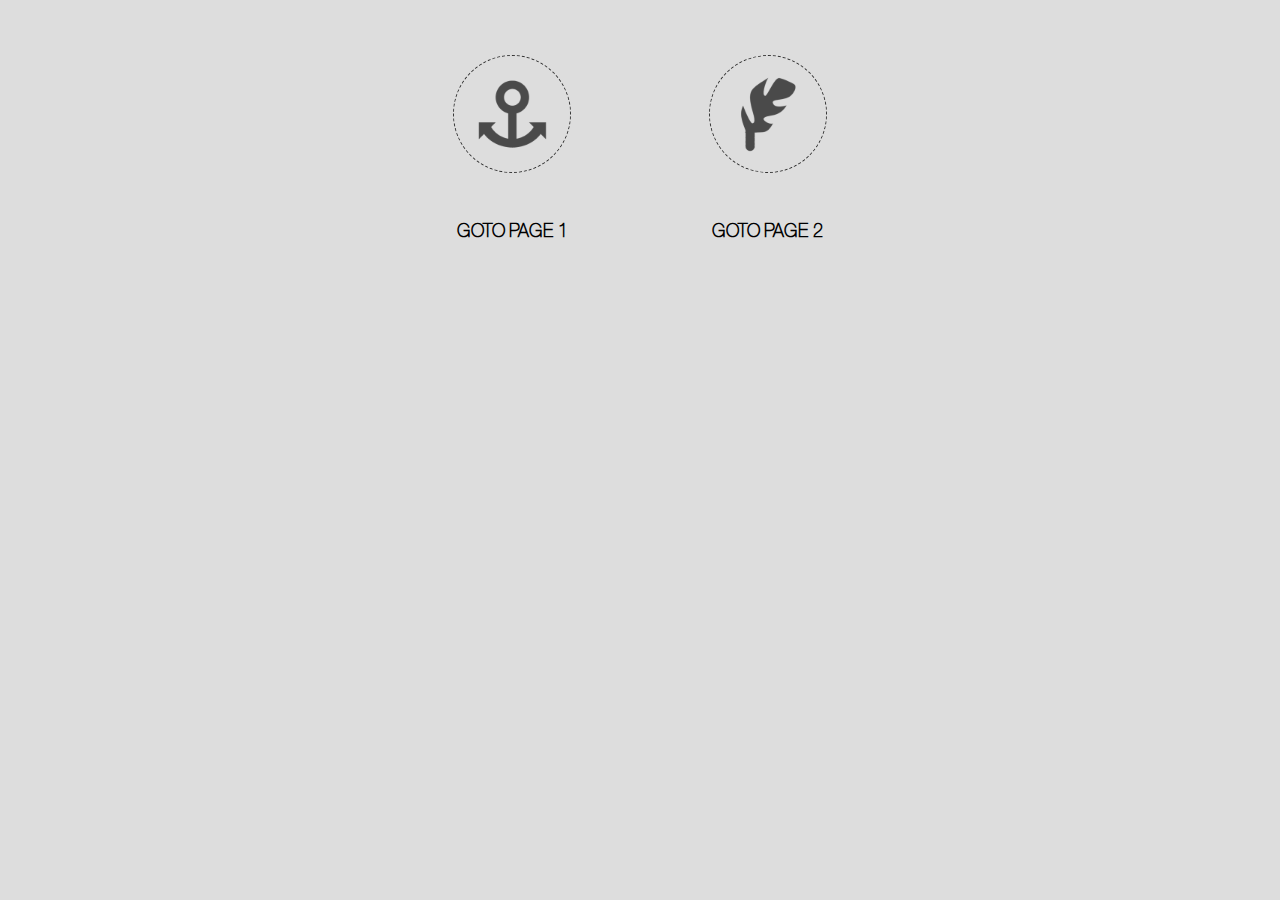
<file: index.html>
<!DOCTYPE html PUBLIC "-//WAPFORUM//DTD XHTML Mobile 1.0" "http://www.wapforum.org/DTD/xhtml-mobile10.dtd">
<html>
<head>
  <title>BA01</title>
  <meta http-equiv="Content-Type" content="text/html; charset=utf-8">
  <link rel="stylesheet" type="text/css" href="style.css">
  <style type="text/css">
      body
        {
	        background: #dddddd;
	        font-size: 14px;
	        font-weight: 200;
	        line-height: 1.5;
	        width: 100%;
	        -webkit-text-size-adjust: none; /* prevent WebKit-based browsers from resizing text */
	        position: relative;	
	        margin: 0 auto;
        }
  </style>
</head>
<body>

<div class="circlemenulistcontainer">

  <ul id="mainMenuList" class="circleMenuList">
    <li id="li1" data-layout="menuitem" class="circleMenuItem"><a data-layout-editable="link" class="circleMenuTitle" href="NewPage1.html"><img data-layout-editable="image" border="0" class="circleMenuImage" width="32" height="32" src="circlepagemenuicon.png"><span data-layout-editable="text">GOTO PAGE 1</span></a></li>
    <li id="li2" data-layout="menuitem" class="circleMenuItem"><a data-layout-editable="link" class="circleMenuTitle" href="PAGE2.html"><img data-layout-editable="image" border="0" class="circleMenuImage" width="32" height="32" src="circlepagemenuicon1.png"><span data-layout-editable="text">GOTO PAGE 2</span></a></li>
    
    
    
    
  </ul>
    
</div>


</body>
</html>
</file>
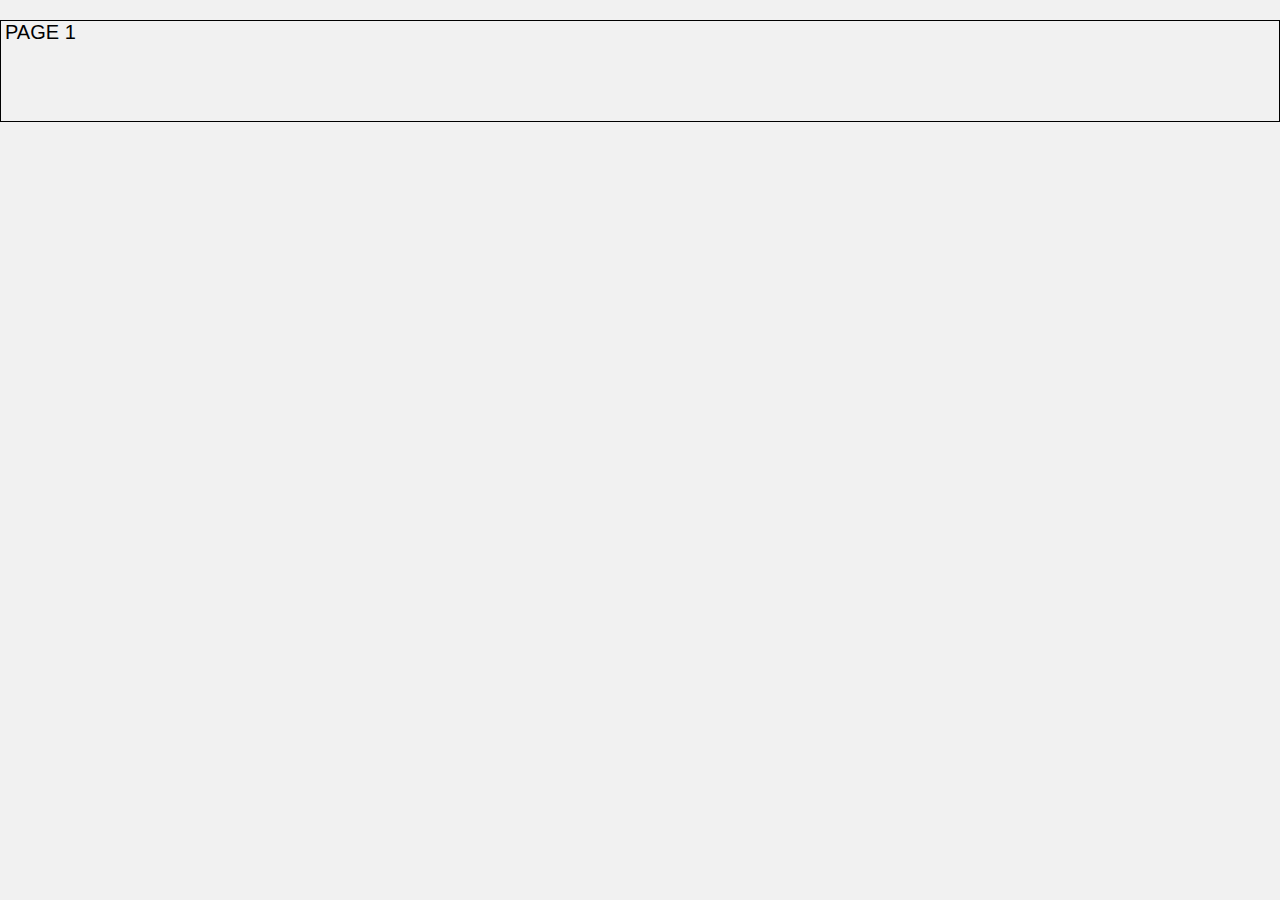
<file: NewPage1.html>
<!DOCTYPE html>
<html>
<head>
  <meta http-equiv="Content-Type" content="text/html; charset=UTF-8">
  <title>BA01</title>

  <link rel="stylesheet" type="text/css" href="style.css">
  <meta name="viewport" content="width=device-width, initial-scale=1.0, maximum-scale=3.0">
  <meta name="apple-touch-fullscreen" content="YES">
  <meta name="apple-mobile-web-app-capable" content="yes">
  <link rel="apple-touch-icon" href="icon.png">
</head>
<body>



    <p style="height: 100px; border: 1px solid; font-size: 20px; color: rgb(0, 0, 0);">PAGE 1</p>
</body>
</html>
</file>
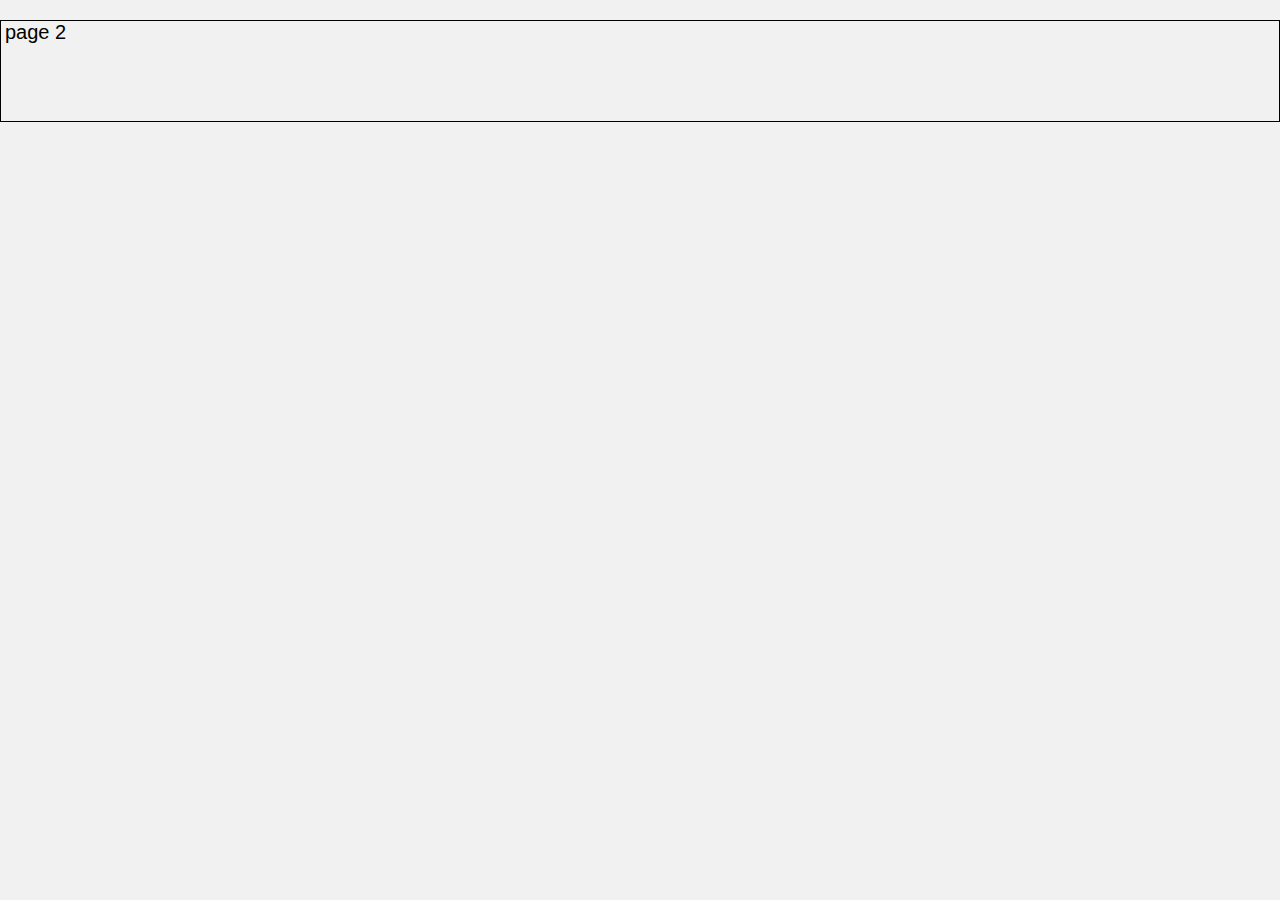
<file: PAGE2.html>
<!DOCTYPE html>
<html>
<head>
  <meta http-equiv="Content-Type" content="text/html; charset=UTF-8">
  <title>BA01</title>

  <link rel="stylesheet" type="text/css" href="style.css">
  <meta name="viewport" content="width=device-width, initial-scale=1.0, maximum-scale=3.0">
  <meta name="apple-touch-fullscreen" content="YES">
  <meta name="apple-mobile-web-app-capable" content="yes">
  <link rel="apple-touch-icon" href="icon.png">
</head>
<body>



    <p style="height: 100px; border: 1px solid; font-size: 20px; color: rgb(0, 0, 0);">page 2</p>
</body>
</html>
</file>
<file: style.css>
body{font-size:14pt;line-height:;font-family:Lucida Sans Unicode, Lucida Grande, sans-serif;background-color:rgb(52, 170, 220);width:100%;background-image:url(backgroundlogo.png);background-repeat: repeat;text-align:;margin:0px;color:#666666;direction:;}
p{padding-right: 4px;padding-left: 4px;}
a{color:#666666;text-decoration:none;font-weight:bold;font-size:14pt;}
a:visited{color:#666666;text-decoration:none;font-weight:bold;}
h1{font-family: "Lucida Sans Unicode";font-size: 18pt;color: #474747;font-weight: regular;}
h2{ffont-family: "Lucida Sans Unicode";font-size: 14pt;color: #474747;font-weight: regular;}
h3{font-family: "Lucida Sans Unicode";font-size: 12pt;color: #474747;font-weight: bold;}
li{font-family: "Lucida Sans Unicode";font-size: 11pt;font-style: normal;line-height: normal;padding: 0px;/*list-style-type: square;*/margin-bottom:10px;color: #666666;}
.itemimage{border:solid 0px #aaa;max-width:100px;width: expression(this.width > 100 ? 100: true);vertical-align:middle;}
 .iimage{border:solid 0px #aaa;max-width:320px;width: expression(this.width > 320 ? 320: true);vertical-align:middle;}
ol{list-style-type: decimal;}
ul{list-style-type: square;}
.iconmenutitle{color:#666666;font-size:14pt;}

/*circlemenucssaddition*/

body
{
	-webkit-tap-highlight-color: rgba(0,0,0,0.1);
	background: #f1f1f1;
}

@font-face {
	font-family: 'helvetica-light';
	src: url('helvetica-light.ttf') format('truetype');
}
.circlemenulistcontainer
{
	min-width: 320px;
	width: auto;
	max-width: 1024px;
	margin: 0px auto;
	text-align: center;
}

/* ----- circle MENU ------ */

.circleMenuList
{
	margin: 0 auto;
	padding:0;	
	display: block;
	list-style:none;
}

.circleMenuItem
{
	display: inline-block;
}

.circleMenuTitle
{
	font-family:'helvetica-light',"Helvetica Neue",Helvetica,Arial,sans-serif;
	font-size: 14px;
	font-weight:bold;
	color: #000;
	height: 132px;
	width: 142px;	
	float: left;
	text-align: center;
	line-height: 90px;
	-webkit-tap-highlight-color: rgba(0,0,0,0);

}
.circleMenuImage{
	display:table;
	margin: auto;
	position:relative;
	z-index:9;
	top:13%;
	width:50px;
	height:50px;
	border: dashed 1px #333;
	-webkit-border-radius: 40px;
	-moz-border-radius: 40px;
	border-radius: 40px;
	padding:10px;
	-webkit-tap-highlight-color: rgba(0,0,0,0.5);
}

/* ----- circle ----- */
	
@media only screen and (max-width: 320px) { /* Mobile  (portrait)*/
	.circleMenuList
	{
		min-width: 313px;
		max-width: 313px;
		border: 3px solid transparent;
	}
	
	.circleMenuTitle
	{
		height: 140px;
		width: 152px;
	}
}

@media only screen and (min-width: 361px) and (max-width: 480px) { /* Mobile (landscape)*/
	.circleMenuList
	{
		min-width: 100%;
		max-width: 100%;
		border: 4px solid transparent;
		border-right: none;
	}
	
	.circleMenuTitle
	{
		line-height: 70px;
		height: 110px;
		width: 153px;
	}
}

@media only screen and (min-width: 481px) and (max-width: 534px) {/* Mobile (landscape)*/
	.circleMenuList
	{
		min-width: 530px;
		max-width: 530px;
		border: 4px solid transparent;
		border-right: none;
	}
	
	.circleMenuTitle
	{
		line-height: 70px;
		height: 110px;
		width: 170px;
	}
}

@media only screen and (min-width: 535px) and (max-width: 568px) {
	.circleMenuList
	{
		min-width: 560px;
		max-width: 560px;
		border: 4px solid transparent;
		border-right: none;
	}
	
	.circleMenuTitle
	{
		line-height: 80px;
		height: 110px;
		width: 182px;
	}
}

@media only screen and (min-width: 569px) and (max-width: 767px) { /* Mobile (landscape)*/
	.circleMenuList
	{
		min-width: 560px;
		max-width: 560px;
		border: 3px solid transparent;
		border-bottom: none;
	}
	
	.circleMenuTitle
	{
		height: 122px;
		width: 182px;
		line-height: 90px;
	}
}


@media only screen and (min-width : 768px) and (max-width : 1024px) and (orientation : portrait)  { /* Tablet */
	.circleMenuList
	{
		min-width: 766px;
		max-width: 766px;
		border-bottom: none;
		border-right: none;
	}
	.circleMenuTitle
	{
		font-size:18px;
		height: 251px;
		width: 251px;
		line-height: 230px;
	}
	.circleMenuImage{
		top:22%;
		width:96px;
		height:96px;
		border: dashed 1px #333;
		-webkit-border-radius: 60px;
		-moz-border-radius: 60px;
		border-radius: 60px;
		padding:10px;
	}
}

@media only screen and (min-width : 768px) and (max-width : 1024px) and (orientation : landscape)  { /* Tablet */
	.circleMenuImage{
		top:22%;
		width:96px;
		height:96px;
		border: dashed 1px #333;
		-webkit-border-radius: 60px;
		-moz-border-radius: 60px;
		border-radius: 60px;
		padding:10px;
	}
	.circleMenuList
	{
		min-width: 1020px;
		max-width: 1020px;
		border-bottom: none;
		border-right: none;
	}
	
	.circleMenuTitle
	{
		font-size:18px;
		height: 300px;
		width: 336px;
		line-height: 220px;
	}
}

@media (min-width: 1025px) {
	
	.circlemenulistcontainer{max-width: 768px;}

	.circleMenuList
	{
		min-width: 768px;
		max-width: 768px;
		border-bottom: none;
		border-right: none;
	}
	.circleMenuTitle
	{
		font-size:18px;
		height: 252px;
		width: 252px;
		line-height: 230px;
	}
	.circleMenuImage{
		top:22%;
		width:96px;
		height:96px;
		border: dashed 1px #333;
		-webkit-border-radius: 60px;
		-moz-border-radius: 60px;
		border-radius: 60px;
		padding:10px;
	}
}
</file>
